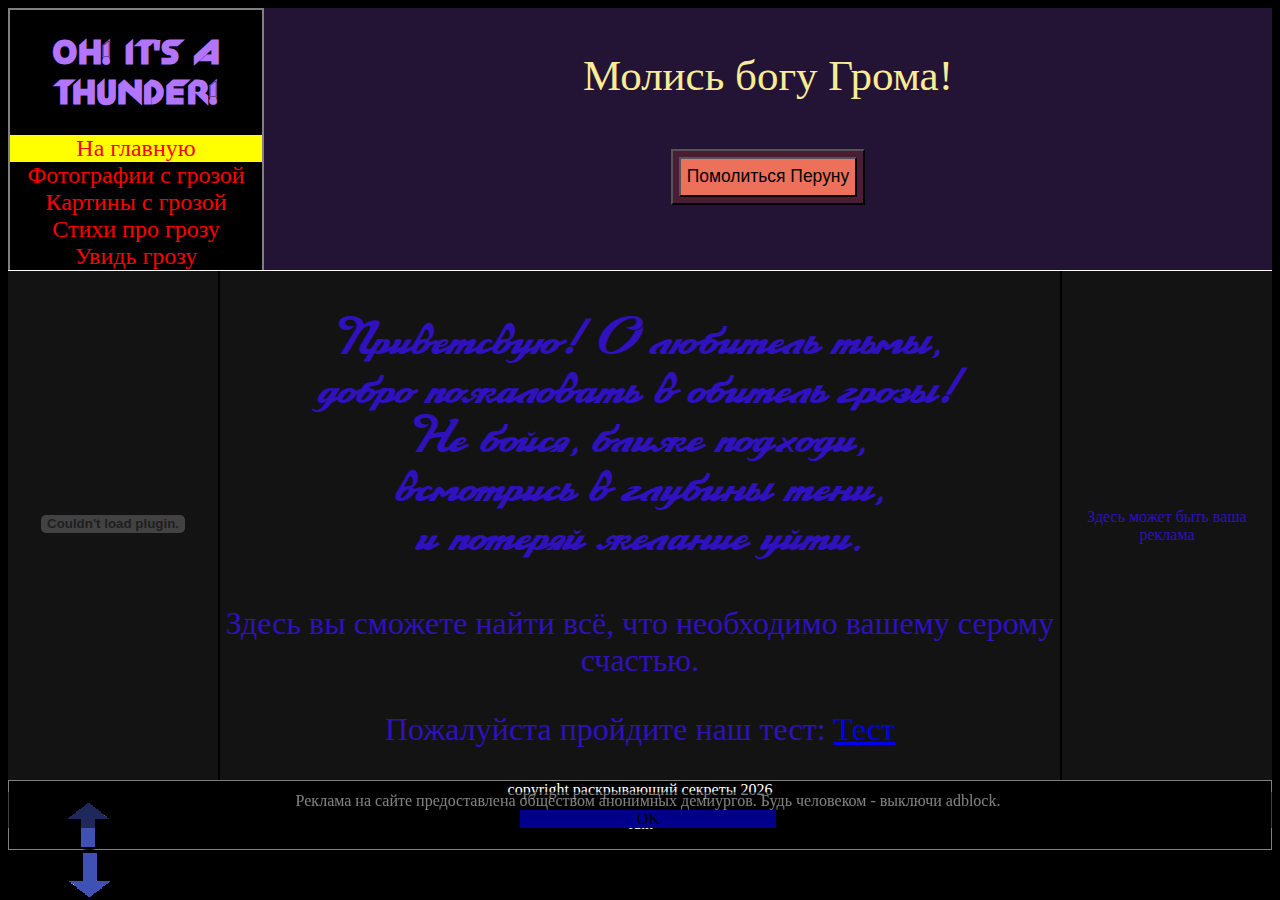
<file: index.html>
<!DOCTYPE html>
<html lang="ru">

<head>
  <meta charset="utf-8">
  <meta name="viewport" content="width=device-width">
  <meta http-equiv="X-UA-Compatible">
  <title>Startpage</title>
  <link rel="stylesheet" href="mains.css">
  <link rel="stylesheet" href="mobile.css">
  <link rel="shortcut icon" href="favicon.ico" type="image/x-icon">
  <script type="text/javascript" src="scripts/scriptformytears.js" async></script>
</head>

<body>
  <a name="up"></a>
  <div class="topofsite">
    <div class="menuhead">
      <header>
        <h1>Oh! It's a thunder!</h1>
      </header>
      <nav>
        <a href="index.html" class="leftmenu" id="disabled">На главную</a>
        <a href="photonder.html" class="leftmenu">Фотографии с грозой</a>
        <a href="thunculture.html" class="leftmenu">Картины с грозой</a>
        <a href="thunderpoem.html" class="leftmenu">Стихи про грозу</a>
        <a href="watchmythunder.html" class="leftmenu">Увидь грозу</a>
      </nav>
    </div>
    <section class="pray">
      <p>Молись богу Грома!</p>
      <button type="button" class="praybut"><input type="button" value="Помолиться Перуну" id="praybut"></button>
    </section>
  </div>
  <div class="liftbut">
    <a href="#up" class="udscroll" id="upscroll"></a>
    <a href="#down" class="udscroll" id="downscroll"></a>
  </div>
  <main class="main">
    <aside class="adv">
      <embed type="application/x-shockwave-flash" src="cheese1.swf" pluginspage="http://www.adobe.com/go/getflashplayer" />
    </aside>
    <section class="start">
      <p class="liric">Приветсвую! О любитель тьмы,
         добро пожаловать в обитель грозы!
         Не бойся, ближе подходи,
         всмотрись в глубины тени,
         и потеряй желание уйти.
      </p>
      <p>Здесь вы сможете найти всё, что необходимо вашему серому счастью.</p>
      <p>Пожалуйста пройдите наш тест: <a href="test.html">Тест</a></p>
    </section>
    <aside class="adv">
      Здесь может быть ваша реклама
    </aside>
  </main>
  <div id="advsby">
    Реклама на сайте предоставлена обществом анонимных демиургов. Будь человеком - выключи adblock.
    <div class="ok1" onclick="okb1()">OK</div>
  </div>
  <footer>
    copyright раскрывающий секреты <script>
      let date = new Date();
      let year = date.getFullYear();
      document.write(year);
    </script>
    <a name="down"></a>
    <p class="newstyle" onclick="nows(0)">тык</p>
  </footer>
  <script type="text/javascript" src="scripts/pray.js" async></script>
  <script type="text/javascript" src="scripts/newstyle.js"></script>
</body>

</html>
</file>
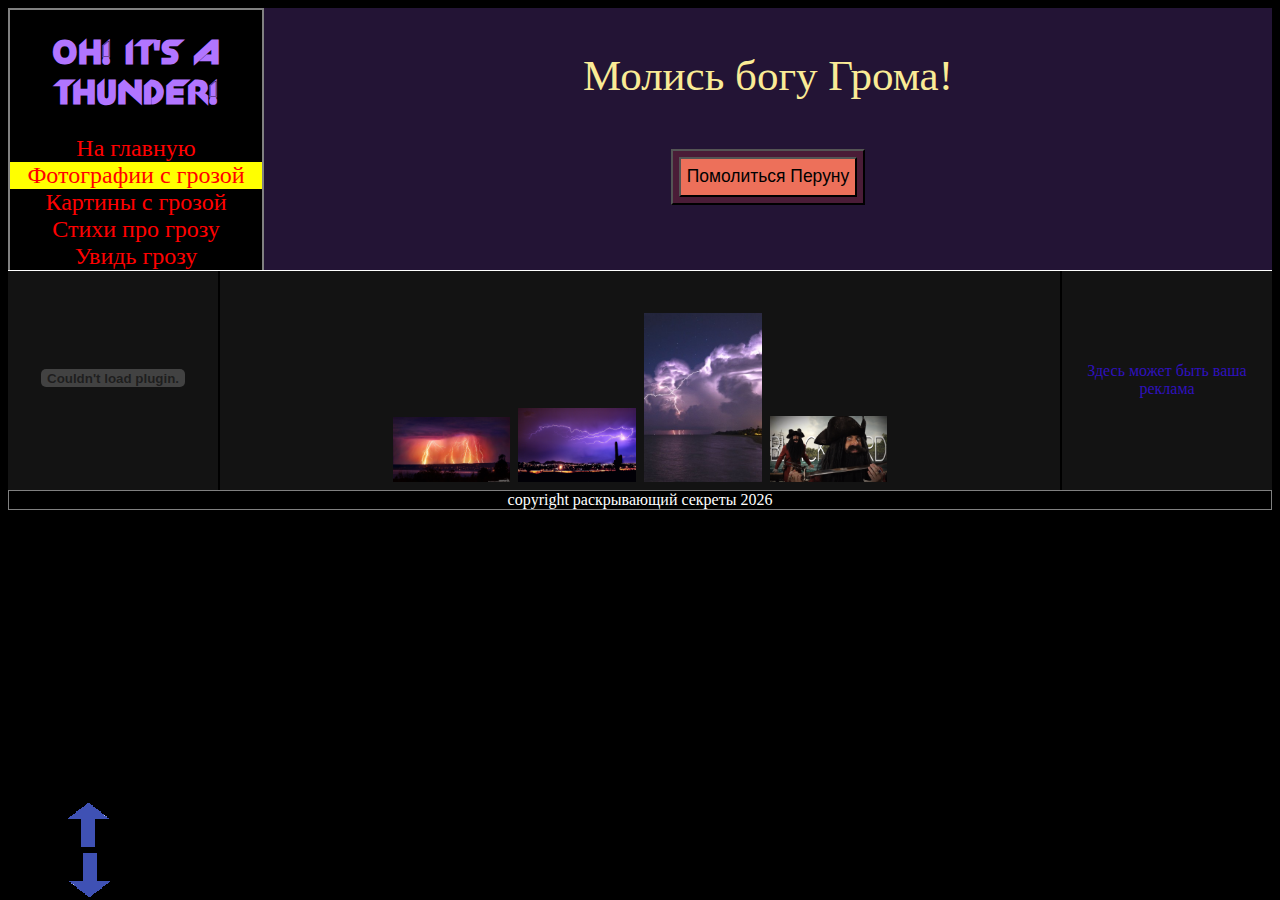
<file: photonder.html>
<!DOCTYPE html>
<html lang="ru">

<head>
  <meta charset="utf-8">
  <meta name="viewport" content="width=device-width">
  <meta http-equiv="X-UA-Compatible">
  <title>Фотографии с грозой</title>
  <link rel="stylesheet" href="mains.css">
  <link rel="stylesheet" href="mobile.css">
  <link rel="shortcut icon" href="pics/favicon.ico" type="image/x-icon">
  <script type="text/javascript" src="scripts/pray.js" async></script>
</head>

<body>
  <a name="up"></a>
  <div class="topofsite">
    <div class="menuhead">
      <header>
        <h1>Oh! It's a thunder!</h1>
      </header>
      <nav>
        <a href="index.html" class="leftmenu">На главную</a>
        <a href="photonder.html" class="leftmenu" id="disabled">Фотографии с грозой</a>
        <a href="thunculture.html" class="leftmenu">Картины с грозой</a>
        <a href="thunderpoem.html" class="leftmenu">Стихи про грозу</a>
        <a href="watchmythunder.html" class="leftmenu">Увидь грозу</a>
      </nav>
    </div>
    <section class="pray">
      <p>Молись богу Грома!</p>
      <button type="button" class="praybut"><input type="button" value="Помолиться Перуну" id="praybut"></button>
    </section>
  </div>
  <div class="liftbut">
    <a href="#up" class="udscroll" id="upscroll"></a>
    <a href="#down" class="udscroll" id="downscroll"></a>
  </div>
  <div class="main">
    <aside class="adv">
      <embed type="application/x-shockwave-flash" src="cheese1.swf" pluginspage="http://www.adobe.com/go/getflashplayer" />
    </aside>
    <section class="start">
      <div class="thunderview">
        <img tabindex="0" src="design\13683945.jpg" alt="shit">
        <img tabindex="0" src="design\1380318582-groza-i-molniya-neri_84.jpg" alt="crazy">
        <img tabindex="0" src="design\download.png" alt="navalnuy">
        <img tabindex="0" src="design\Blackbeard_tho.png" alt="empty(out of imgs)">
      </div>
    </section>
    <aside class="adv">
      Здесь может быть ваша реклама
    </aside>
  </div>
  <footer>
    copyright раскрывающий секреты <script>
      let date = new Date();
      let year = date.getFullYear();
      document.write(year);
    </script>
    <a name="down"></a>
  </footer>
</body>

</html>
</file>
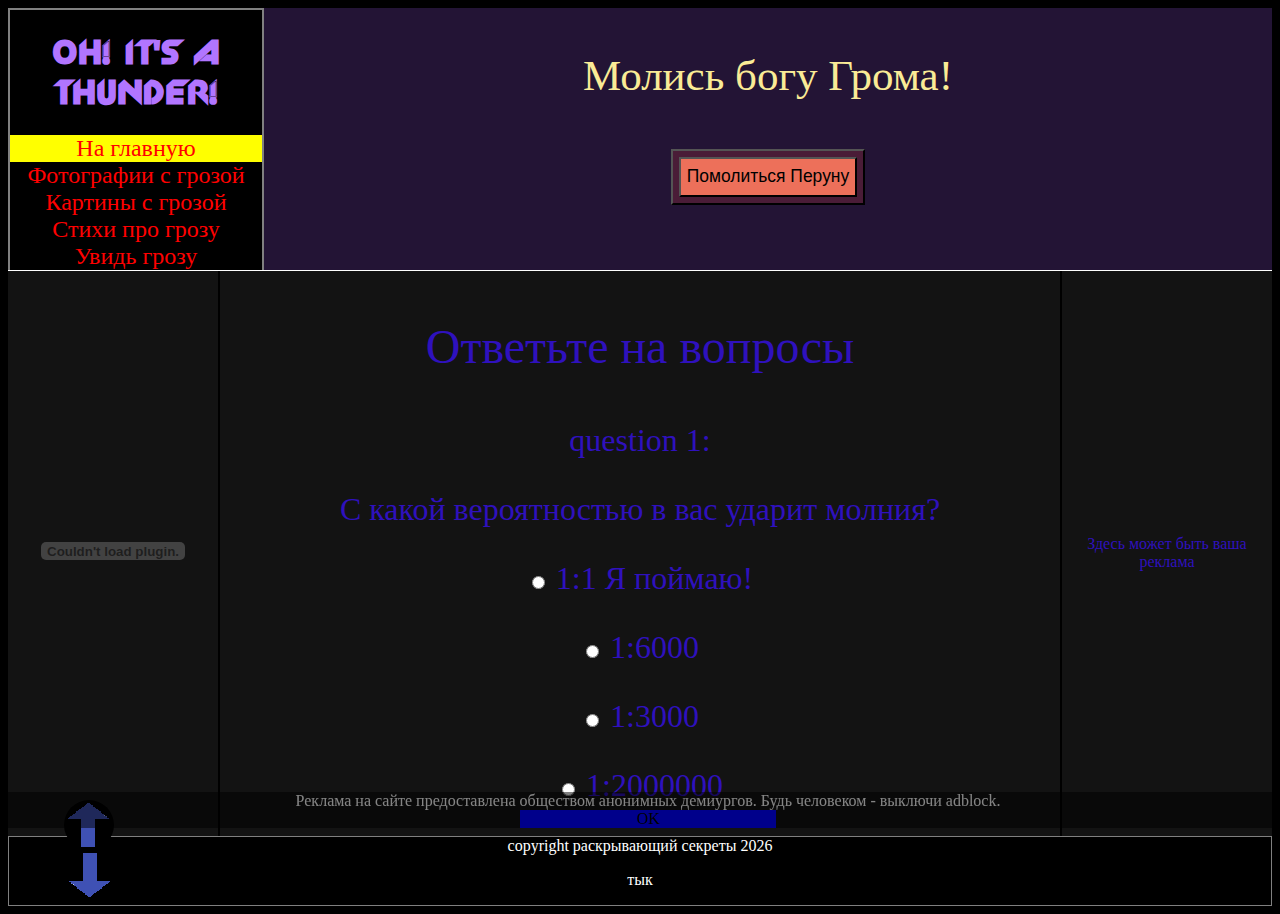
<file: test.html>
<!DOCTYPE html>
<html lang="ru">

<head>
  <meta charset="utf-8">
  <meta name="viewport" content="width=device-width">
  <meta http-equiv="X-UA-Compatible">
  <title>Startpage</title>
  <link rel="stylesheet" href="mains.css">
  <link rel="stylesheet" href="mobile.css">
  <link rel="shortcut icon" href="favicon.ico" type="image/x-icon">
  <script type="text/javascript" src="scripts/scriptformytears.js" async></script>
  <style media="screen">
  #begining {
    font-size: 150%;
  }

  .quest2, .quest3, .quest4, .result {
    display: none;
  }
  </style>
</head>

<body>
  <a name="up"></a>
  <div class="topofsite">
    <div class="menuhead">
      <header>
        <h1>Oh! It's a thunder!</h1>
      </header>
      <nav>
        <a href="index.html" class="leftmenu" id="disabled">На главную</a>
        <a href="photonder.html" class="leftmenu">Фотографии с грозой</a>
        <a href="thunculture.html" class="leftmenu">Картины с грозой</a>
        <a href="thunderpoem.html" class="leftmenu">Стихи про грозу</a>
        <a href="watchmythunder.html" class="leftmenu">Увидь грозу</a>
      </nav>
    </div>
    <section class="pray">
      <p>Молись богу Грома!</p>
      <button type="button" class="praybut"><input type="button" value="Помолиться Перуну" id="praybut"></button>
    </section>
  </div>
  <div class="liftbut">
    <a href="#up" class="udscroll" id="upscroll"></a>
    <a href="#down" class="udscroll" id="downscroll"></a>
  </div>
  <main class="main">
    <aside class="adv">
      <embed type="application/x-shockwave-flash" src="cheese1.swf" pluginspage="http://www.adobe.com/go/getflashplayer" />
    </aside>
    <section class="start">
    <p id = "begining">Ответьте на вопросы</p>
    <div class="quest1">
      <p>question 1:</p>
      <p>С какой вероятностью в вас ударит молния?</p>
      <section>
        <p><input type="radio" name="que1" value="" onclick="answer0()"> 1:1 Я поймаю! </p>
        <p><input type="radio" name="que1" value="" onclick="answer0()"> 1:6000 </p>
        <p><input type="radio" name="que1" value="" onclick="answer0()"> 1:3000 </p>
        <p><input type="radio" name="que1" value="" onclick="answer0()"> 1:2000000 </p>
      </section>
    </div>
    <div class="quest2">
      <p>question 2:</p>
      <p>Какому богу вы молитесь для вызова молнии?</p>
      <section>
        <p><input type="radio" name="que2" value="" onclick="answer1()"> Зевсу </p>
        <p><input type="radio" name="que2" value="" onclick="answer1()"> Здесь должон быть ещё один бог, но 228 </p>
        <p><input type="radio" name="que2" value="" onclick="answer1()"> Перуну </p>
        <p><input type="radio" name="que2" value="" onclick="answer1()"> Зачем её вызывать? </p>
      </section>
    </div>
    <div class="quest3">
      <p>question 3:</p>
      <p>Что вы чувствуете, когда слышите гром?</p>
      <section>
        <p><input type="radio" name="que3" value="" onclick="answer2()"> Гордость за моего бога (Перуна!) </p>
        <p><input type="radio" name="que3" value="" onclick="answer2()"> Страх </p>
        <p><input type="radio" name="que3" value="" onclick="answer2()"> Радость, любовь моего бога летит в меня! </p>
        <p><input type="radio" name="que3" value="" onclick="answer2()"> Желание не слышать </p>
      </section>
    </div>
    <div class="quest4">
      <p>question 4:</p>
      <p>Переведите с непонятности: Ⰿⱁⰾⰹⱄⱐ ⰲⰵⰾⰹⰽⱁⰿⱆ Ⱂⰵⱃⱆⱀⱆ!</p>
      <section>
        <p><input type="radio" name="que4" value="" onclick="answer3()"> Слава грозе! </p>
        <p><input type="radio" name="que4" value="" onclick="answer3()"> "Непереводимая ересь" </p>
        <p><input type="radio" name="que4" value="" onclick="answer3()"> Молись великому Перуну! </p>
        <p><input type="radio" name="que4" value="" onclick="answer3()"> *Вы ищите выход, но он один - окно! </p>
      </section>
    </div>
    <div class="result">
      <p>results:</p>
      <section id="concl">

      </section>
    </div>
  </section>
  <aside class="adv">
    Здесь может быть ваша реклама
  </aside>
</main>
<div id="advsby">
  Реклама на сайте предоставлена обществом анонимных демиургов. Будь человеком - выключи adblock.
  <div class="ok1" onclick="okb1()">OK</div>
</div>
<footer>
  copyright раскрывающий секреты <script>
    let date = new Date();
    let year = date.getFullYear();
    document.write(year);
  </script>
  <a name="down"></a>
  <p class="newstyle" onclick="nows(0)">тык</p>
</footer>
<script type="text/javascript" src="scripts/pray.js" async></script>
<script type="text/javascript" src="scripts/newstyle.js"></script>
<script type="text/javascript" src="scripts/test.js"></script>
</body>

</html>
</file>
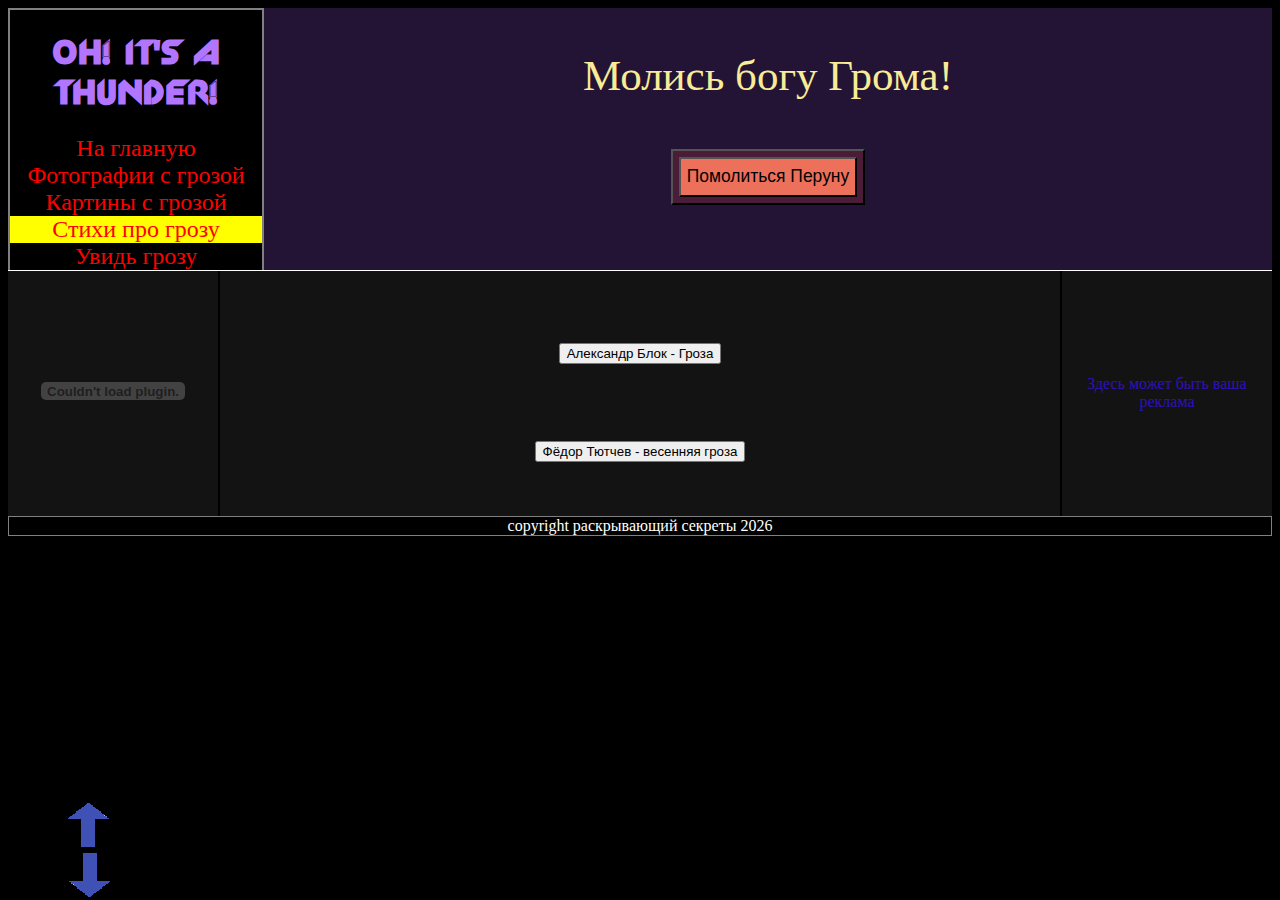
<file: thunderpoem.html>
<!DOCTYPE html>
<html lang="ru">

<head>
  <meta charset="utf-8">
  <meta name="viewport" content="width=device-width">
  <meta http-equiv="X-UA-Compatible">
  <title>Стихи про грозу</title>
  <link rel="stylesheet" href="mains.css">
  <link rel="stylesheet" href="mobile.css">
  <link rel="shortcut icon" href="favicon.ico" type="image/x-icon">
  <script type="text/javascript" src="scripts/pray.js" async></script>
  <script type="text/javascript" src="scripts/liricscript.js" async></script>
</head>

<body>
  <a name="up"></a>
  <div class="topofsite">
    <div class="menuhead">
      <header>
        <h1>Oh! It's a thunder!</h1>
      </header>
      <nav>
        <a href="index.html" class="leftmenu">На главную</a>
        <a href="photonder.html" class="leftmenu">Фотографии с грозой</a>
        <a href="thunculture.html" class="leftmenu">Картины с грозой</a>
        <a href="thunderpoem.html" class="leftmenu" id="disabled">Стихи про грозу</a>
        <a href="watchmythunder.html" class="leftmenu">Увидь грозу</a>
      </nav>
    </div>
    <section class="pray">
      <p>Молись богу Грома!</p>
      <button type="button" class="praybut"><input type="button" value="Помолиться Перуну" id="praybut"></button>
    </section>
  </div>
  <div class="liftbut">
    <a href="#up" class="udscroll" id="upscroll"></a>
    <a href="#down" class="udscroll" id="downscroll"></a>
  </div>
  <div class="main">
    <aside class="adv">
      <embed type="application/x-shockwave-flash" src="cheese1.swf" pluginspage="http://www.adobe.com/go/getflashplayer" />
    </aside>
    <section class="start">
      <div class="liric">
        <button onclick="start1()">Александр Блок - Гроза</button>
        <div id="lir1">
          Гроза прошла, и ветка белых роз
          В окно мне дышит ароматом…
          Еще трава полна прозрачных слез,
          И гром вдали гремит раскатом.
        </div>
        <button onclick="start2()">Фёдор Тютчев - весенняя гроза</button>
        <div id="lir2">
          Люблю грозу в начале мая,
          Когда весенний, первый гром,
          как бы резвяся и играя,
          Грохочет в небе голубом.

          Гремят раскаты молодые,
          Вот дождик брызнул, пыль летит,
          Повисли перлы дождевые,
          И солнце нити золотит.

          С горы бежит поток проворный,
          В лесу не молкнет птичий гам,
          И гам лесной и шум нагорный -
          Все вторит весело громам.

          Ты скажешь: ветреная Геба,
          Кормя Зевесова орла,
          Громокипящий кубок с неба,
          Смеясь, на землю пролила.
        </div>
      </div>
    </section>
    <aside class="adv">
      Здесь может быть ваша реклама
    </aside>
  </div>
  <footer>
    copyright раскрывающий секреты <script>
      let date = new Date();
      let year = date.getFullYear();
      document.write(year);
    </script>
    <a name="down"></a>
  </footer>
</body>

</html>
</file>
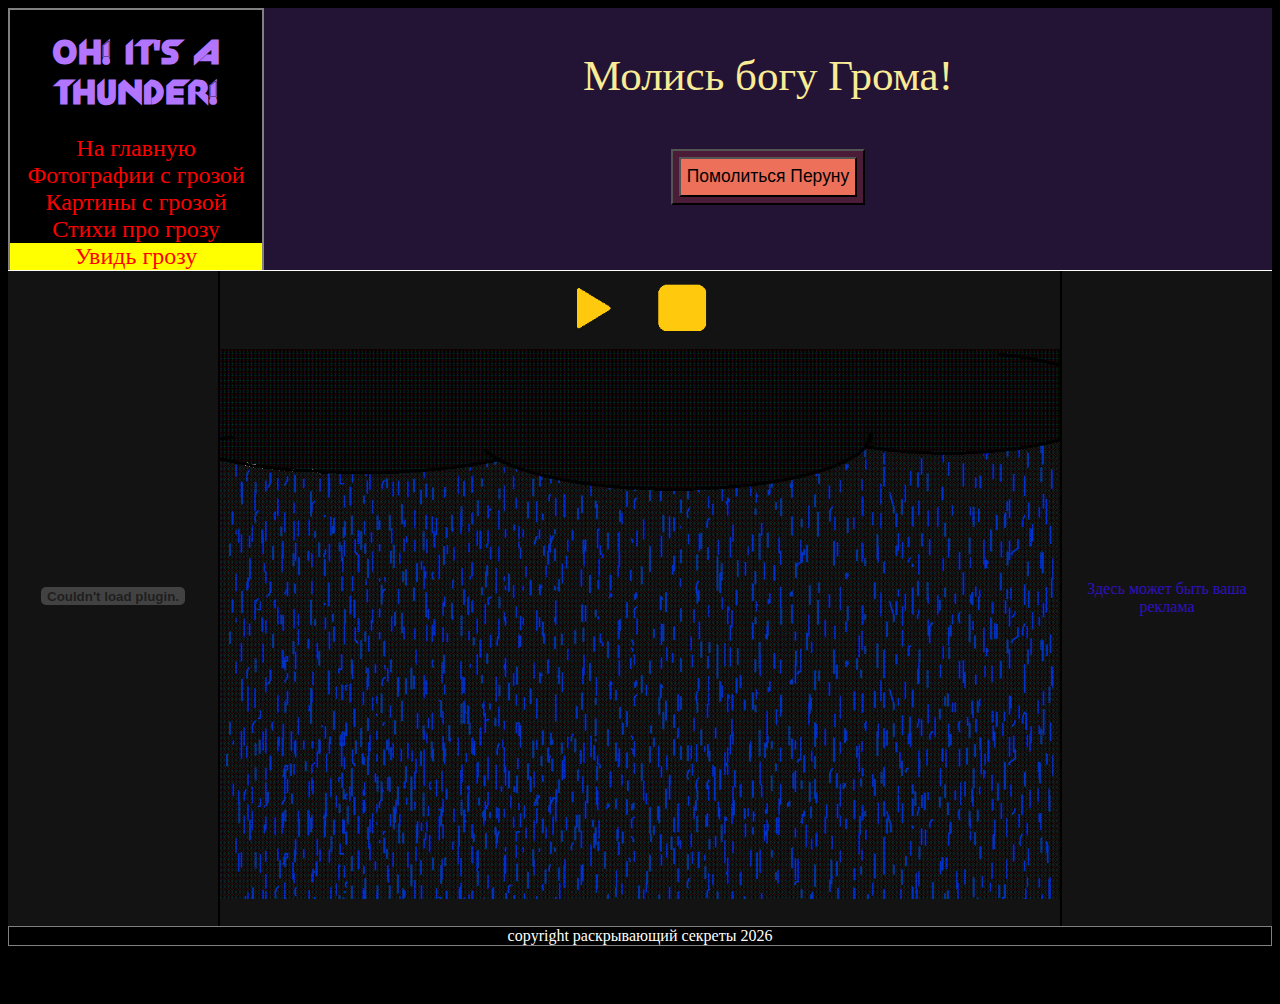
<file: watchmythunder.html>
<!DOCTYPE html>
<html lang="ru">

<head>
  <meta charset="utf-8">
  <meta name="viewport" content="width=device-width">
  <meta http-equiv="X-UA-Compatible">
  <title>Увидь грозу</title>
  <link rel="stylesheet" href="mains.css">
  <link rel="stylesheet" href="mobile.css">
  <link rel="shortcut icon" href="favicon.ico" type="image/x-icon">
  <script type="text/javascript" src="scripts/pray.js" async></script>
  <script type="text/javascript" src="scripts/stormplay.js" async></script>
</head>
<body>
  <a name="up"></a>
  <div class="topofsite">
    <div class="menuhead">
      <header>
        <h1>Oh! It's a thunder!</h1>
      </header>
      <nav>
        <a href="index.html" class="leftmenu">На главную</a>
        <a href="photonder.html" class="leftmenu">Фотографии с грозой</a>
        <a href="thunculture.html" class="leftmenu">Картины с грозой</a>
        <a href="thunderpoem.html" class="leftmenu">Стихи про грозу</a>
        <a href="watchmythunder.html" class="leftmenu" id="disabled">Увидь грозу</a>
      </nav>
    </div>
    <section class="pray">
      <p>Молись богу Грома!</p>
      <button type="button" class="praybut"><input type="button" value="Помолиться Перуну" id="praybut"></button>
    </section>
  </div>
  <!--<div class="liftbut">
    <a href="#up" class="udscroll" id="upscroll"></a>
    <a href="#down" class="udscroll" id="downscroll"></a>
  </div>-->
  <div class="main">
    <aside class="adv">
      <embed type="application/x-shockwave-flash" src="cheese1.swf" pluginspage="http://www.adobe.com/go/getflashplayer" />
    </aside>
    <section class="start">
      <div class="beginthunder">
        <div onclick="nplay()" class="thundon">begin</div>
        <div onclick="npause()" class="thundoff">stop</div>
      </div>
      <div class="stormgrad">
        <img src="pics\stormlight.gif" alt="Storm here"/>
      </div>
    </section>
    <aside class="adv">
      Здесь может быть ваша реклама
    </aside>
  </div>
  <footer>
    copyright раскрывающий секреты <script>
      let date = new Date();
      let year = date.getFullYear();
      document.write(year);
    </script>
    <a name="down"></a>
  </footer>
</body>

</html>
</file>
<file: mains.css>
@font-face {
    font-family: "NewZelekC";
    src: url("fonts/15539.otf");
   }
@@font-face {
  font-family: "notperfect regular";
  src: url("fonts/11764.ttf") format("truetype");
}
@font-face {
  font-family: "La Macchina(RUS BY LYAJKA)";
  src: url("fonts/13885.otf");
}

body {
 background-color: #000;
}

.topofsite {
  display: flex;
  flex-direction: row;
  border-bottom: 1px solid white;
}

.menuhead {
  flex: 1;
  border: 2px solid grey;
  border-bottom: none;
}

header {
  color: rgb(177, 117, 255);
  text-align: center;
  border-top: 1px solid black;
  border-bottom: 1px solid black;
  background-color: rgb(0, 0, 0);
  font-family: "NewZelekC";
}

nav {
  flex: 1;
  background-color: black;
}

a.leftmenu {
  color: red;
  text-decoration: none;
}

.leftmenu {
  display: block;
  margin: 0px;
  font-size: 1.5em;
  background-color: rgb(0, 0, 0);
  text-align: center;
}

.leftmenu:hover {
  background-color: rgb(200, 191, 231);
  color: rgb(42, 16, 29);
}

#disabled a {
  pointer-events: none;
  cursor: default;
  color: black;
}

#disabled {
  pointer-events: none;
  cursor: default;
  background-color: yellow;
}

.pray {
  color: rgb(250, 235, 150);
  font-size: 43px;
  text-align: center;
  background-color: rgb(35, 20, 53);
  flex: 4;
}

.praybut {
  height: 56px;
  background-color: rgb(74, 28, 55);
  border: 2px outset black;
  cursor: pointer;
}

#praybut {
  height: 40px;
  background-color: rgb(237, 112, 90);
  border: 2px outset black;
  font-size: 131%;
  cursor: pointer;
}

.liftbut {
  text-align: center;
  position: fixed;
  z-index: 10;
  left: 5%;
  bottom: 0;
}

.udscroll{
  display: block;
  border-radius: 100%;
  background-color: black;
  background-image: url("pics/up.png");
  width: 50px;
  height: 50px;
}

.udscroll:hover {
  background-color: blue;
}

#upscroll {
}

#downscroll {
  transform: rotate(180deg);
}

.main {
  display: flex;
  flex-direction: row;
  background-color: rgb(19, 19, 19);
  color: rgb(47, 17, 189);
}

.start{
  font-size: 200%;
  text-align: center;
  font-family: "notperfect regular";
  flex: 4;
  border-left: 2px solid black;
  border-right: 2px solid black;
}

.liric {
  white-space: pre-line;
  font-family: "La Macchina(RUS BY LYAJKA)";
  font-size: 140%;
}

.beginthunder {
  height: 12%;
}

.thundon {
  background-image: url(pics/thundplaybutnonact.png);
  background-repeat: no-repeat;
  background-size: contain;
  display: inline-block;
  color: rgba(0,0,0,0);
  width: 10%;
  height: 100%;
}

.thundon:hover {
  background-image: url(pics/thundplaybutact.png);
}

.thundoff {
  background-image: url(pics/thundstopbutnonact.png);
  background-repeat: no-repeat;
  background-size: contain;
  display: inline-block;
  color: rgba(0,0,0,0);
  width: 10%;
  height: 100%;
}

.thundoff:hover {
  background-image: url(pics/thundstopbutact.png);
}

.stormgrad {
  width:100%;
  height: 100%;
}

.stormgrad img {
  width: 100%;
  max-height: 84%;
}

.thunderview {
  margin-top: 5%;
}

.thunderview img {
  left: 14%;
  cursor: zoom-in;
  max-height: 14%;
  max-width: 14%;
  transition: .6s;
}

.thunderview img:focus {
  position: relative;
  left: -15%;
  max-width: 130%;
  z-index: 11;
}

#lir1, #lir2 {
  /*display: none;*/
  height: 0%;
  font-size: 0%;
  transition: .6s;
}

.adv {
  text-align: center;
  flex: 1;
  margin: auto;
  width: 100%;
  height: 100%;
}

.adv embed {
  width: 90%;
  height: 5em;
}

#advsby {
  position: fixed;
  width: 100%;
  bottom: 8%;
  background-color: rgba(0, 0, 0, 0.5);
  text-align: center;
  color: rgba(255, 255, 255, 0.5);
  z-index: 11;
  display: block;
}

.ok1 {
  background-color: darkblue;
  width: 20%;
  color: rgb(0, 0, 0);
  margin: auto;
  cursor: pointer;
}

footer {
  display: block;
  border: 1px solid grey;
  text-align: center;
  color: white;
  height: ;
  background-color: black;
}
</file>
<file: mobile.css>
@media (max-width: 800px) {
  .topofsite{display: block;}
  .menuhead{border-bottom: 2px solid grey}
  .udscroll{width:50px; height: 50px;  background-repeat: no-repeat; background-size: contain;}
  .main{display: block;}
  .adv{border-top: 1px solid black; border-bottom: 1px solid black;}
  .adv embed{width: 100%;height: auto;}
  .thunderview img {left: 14%; max-height: 25%; max-width: 25%;}
  .thunderview img:focus { max-width: 100%; max-height: 100%; z-index: 1; left: auto;}
}
</file>
